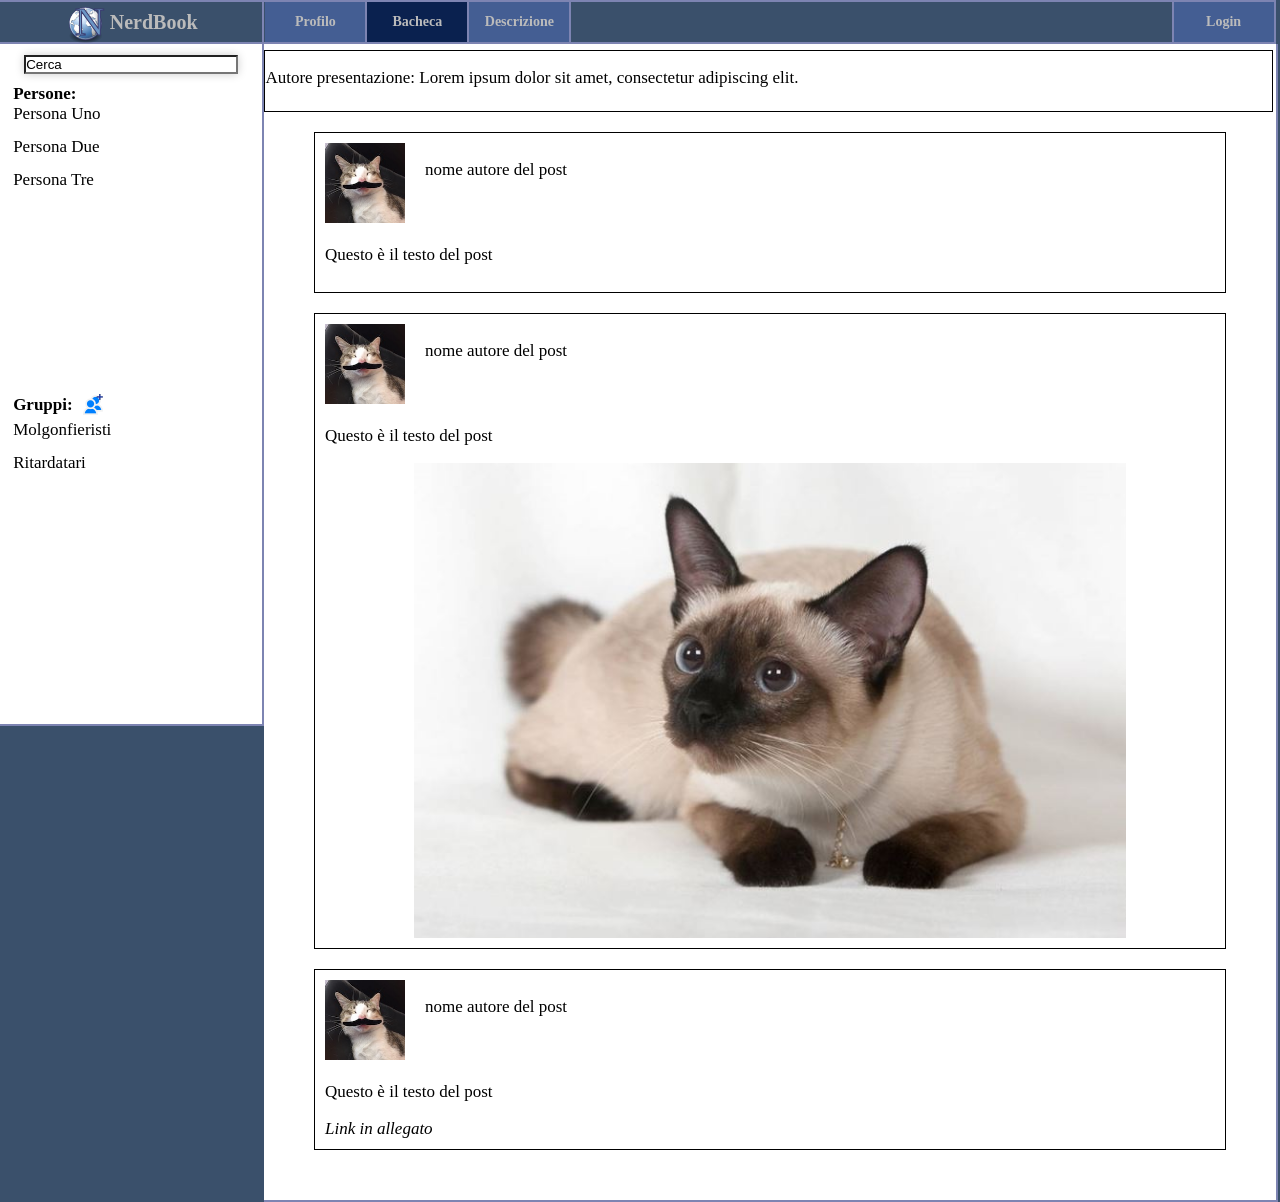
<file: ProgettoAMM2017/web/M2/bacheca.html>
<!DOCTYPE html>

<html>
    <head>
        <title>NerdBook - Bacheca</title>
        <meta charset="UTF-8">
        <meta name="viewport" content="width=device-width, initial-scale=1.0">
        <meta name="author" content="Mario Taccori">
        <meta name="keywords" content="NerdBook bacheca social network">
        <link rel="stylesheet" type="text/css" href="style.css" media="screen">
    </head>
    <body>
        
        <div class="headerBar">
            <header> <!-- Titolo -->
                <div id="title">
                    <img id="logo" src="../Assets/ICONS/NerdBook_logo.svg" alt="Logo del social network" />NerdBook
                </div>
            </header>

            <nav> <!-- Menu di navigazione -->
                <ol>   
                    <li><a id="profiloLink" href="profilo.html"><img src="../Assets/ICONS/profilo_icona.svg" alt="immagine tasto profilo" />Profilo</a></li>
                    <li class="active"><a id="bachecaLink" href="bacheca.html"><img src="../Assets/ICONS/bacheca_icona.svg" alt="immagine tasto bacheca" />Bacheca</a></li>
                    <li><a id="descrizioneLink" href="descrizione.html"><img src="../Assets/ICONS/descrizione_icona.svg" alt="immagine tasto descrizione" />Descrizione</a></li>
                    <li><a id="loginLink" href="login.html"><img src="../Assets/ICONS/login_icona.svg" alt="immagine tasto login" />Login</a></li>
                </ol>
            </nav>       
        </div>

        <div class="clear"></div>
        
        <div id="sidebar1">
            <div id="searchBar">
                <input type="text" value="Cerca">
            </div>
            
            <div id="elencoPersone">
                <h4>Persone:</h4>
                <ul>
                    <li>Persona Uno</li>
                    <li>Persona Due</li>
                    <li>Persona Tre</li>
                </ul>
            </div>
            
            <div id="elencoGruppi">
                <h4>Gruppi:</h4>
                <ul>
                    <li>Molgonfieristi</li>
                    <li>Ritardatari</li>
                </ul>
            </div>
        </div>
        
        <div id="divBody">
            <div id="presentazione">
                <p>Autore presentazione: Lorem ipsum dolor sit amet, consectetur adipiscing elit.</p>
            </div>
                     
            <div id="posts"> <!-- Sezione dei post -->

                <!-- Post senza allegati -->
                <div>             
                    <div class="datiAutore"> <!-- Contenitore dati autore -->    
                        <div class="profilePic"> <!-- Foto profilo -->                           
                            <img src="../Assets/IMG/djanniprofilo.jpg" alt="Foto autore del post">
                        </div>

                        <div class="autorePost"> <!-- Nome autore del post -->                         
                            <p>nome autore del post</p>
                        </div>
                    </div> 

                    <div class="clear"></div>

                    <div class="contenutoPost"> <!-- Contenuto del post -->
                        <div> <!-- Testo del post -->                         
                            <p>Questo è il testo del post</p>
                        </div>

                        <div class="allegatoPost"> <!-- Allegato del post -->
                            <!-- Nessun allegato -->                            
                        </div>
                    </div>
                </div>

                <!-- Post con immagine in allegato -->
                <div>                    
                    <div class="datiAutore"> <!-- Contenitore dati autore -->
                        <div class="profilePic"> <!-- Foto profilo -->                          
                            <img src="../Assets/IMG/djanniprofilo.jpg" alt="Foto autore del post">
                        </div>

                        <div class="autorePost"> <!-- Nome autore del post -->                          
                            <p>nome autore del post</p>
                        </div>
                    </div>  

                    <div class="clear"></div>

                    <div class="contenutoPost"> <!-- Contenuto del post -->
                        <div> <!-- Testo del post -->                         
                            <p>Questo è il testo del post</p>
                        </div>

                        <div class="allegatoPost"> <!-- Allegato del post -->                        
                            <img src="../Assets/IMG/siamese.jpg" alt="Immagine in allegato al post">
                        </div>
                    </div>
                </div>

                <!-- Post con link in allegato -->
                <div>       
                    <div class="datiAutore"> <!-- Contenitore dati autore -->
                        <div class="profilePic"> <!-- Foto profilo -->                           
                            <img src="../Assets/IMG/djanniprofilo.jpg" alt="Foto autore del post">
                        </div>

                        <div class="autorePost"> <!-- Nome autore del post -->                        
                            <p>nome autore del post</p>
                        </div>
                    </div>   

                    <div class="clear"></div>

                    <div class="contenutoPost"> <!-- Contenuto del post -->
                        <div>
                            <!-- Testo del post -->
                            <p>Questo è il testo del post</p>
                        </div>

                        <div class="allegatoPost"> <!-- Allegato del post -->                            
                            <a href="http://www.google.it">Link in allegato</a>
                        </div>
                    </div>
                </div>

            </div> <!-- Chiusura sezione dei post -->
        </div><!-- Fine divBody -->
        
        <div class="clear"></div>
    </body>
</html>
</file>
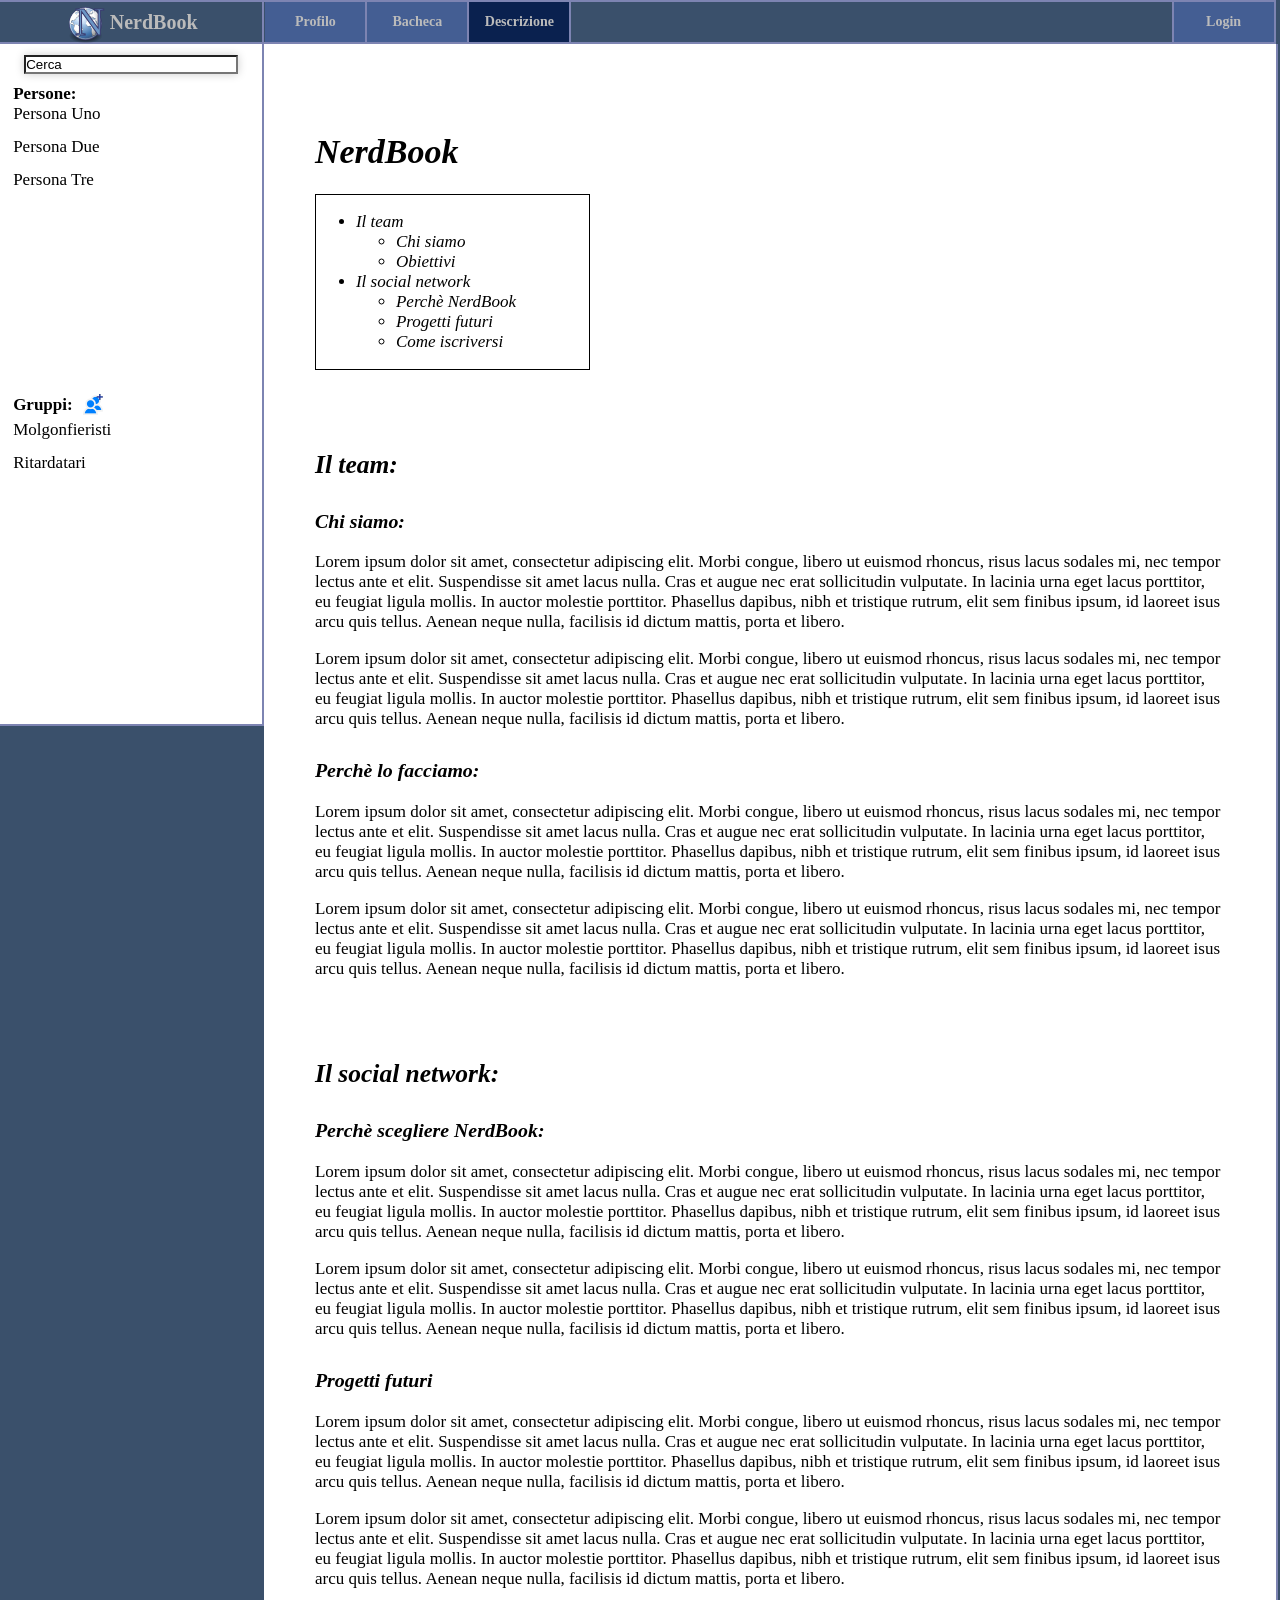
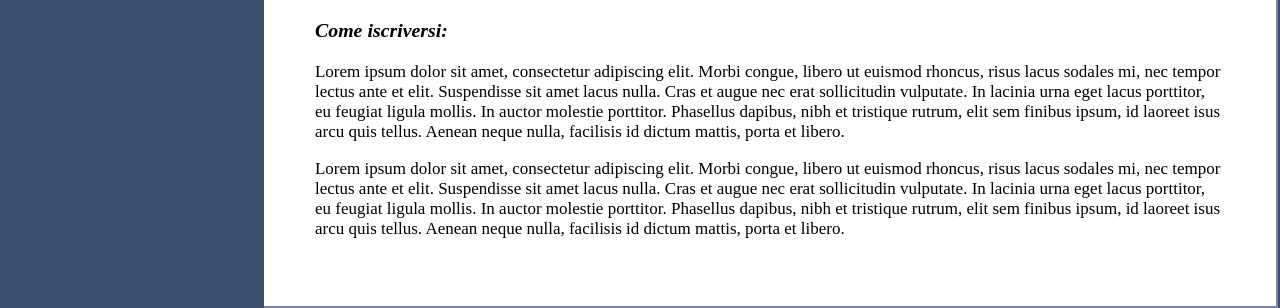
<file: ProgettoAMM2017/web/M2/descrizione.html>
<!DOCTYPE html>

<html>
    <head>
        <title>NerdBook - Descrizione</title>
        <meta charset="UTF-8">
        <meta name="viewport" content="width=device-width, initial-scale=1.0">
        <meta name="author" content="Mario Taccori">
        <meta name="keywords" content="NerdBook descrizione social network">
        <link rel="stylesheet" type="text/css" href="style.css" media="screen">
    </head>
    <body>
            
        <div class="headerBar">
            <header> <!-- Titolo -->
                <div id="title">
                    <img id="logo" src="../Assets/ICONS/NerdBook_logo.svg" alt="Logo del social network" />NerdBook
                </div>
            </header>

            <nav> <!-- Menu di navigazione -->
                <ol>   
                    <li><a id="profiloLink" href="profilo.html"><img src="../Assets/ICONS/profilo_icona.svg" alt="immagine tasto profilo" />Profilo</a></li>
                    <li><a id="bachecaLink" href="bacheca.html"><img src="../Assets/ICONS/bacheca_icona.svg" alt="immagine tasto bacheca" />Bacheca</a></li>
                    <li class="active"><a id="descrizioneLink" href="descrizione.html"><img src="../Assets/ICONS/descrizione_icona.svg" alt="immagine tasto descrizione" />Descrizione</a></li>
                    <li><a id="loginLink" href="login.html"><img src="../Assets/ICONS/login_icona.svg" alt="immagine tasto login" />Login</a></li>
                </ol>
            </nav>       
        </div>
        
        <div id="sidebar1">
            <div id="searchBar">
                <input type="text" value="Cerca">
            </div>
            
            <div id="elencoPersone">
                <h4>Persone:</h4>
                <ul>
                    <li>Persona Uno</li>
                    <li>Persona Due</li>
                    <li>Persona Tre</li>
                </ul>
            </div>
            
            <div id="elencoGruppi">
                <h4>Gruppi:</h4>
                <ul>
                    <li>Molgonfieristi</li>
                    <li>Ritardatari</li>
                </ul>
            </div>
        </div>
        
        <div id="divBody">
            <div>
                <h1 id="titoloDescrizione">NerdBook</h1>
                <div id="sommarioDiv">    
                    <ul>
                        <li><a href="#descrizioneTeam">Il team</a>
                            <ul>
                                <li><a href="#teamChiSiamo">Chi siamo</a></li>
                                <li><a href="#teamObiettivi">Obiettivi</a></li>
                            </ul>
                        </li>

                        <li><a href="#descrizioneSocialNetwork">Il social network</a>
                            <ul>
                                <li><a href="#proNerdBook">Perchè NerdBook</a></li>
                                <li><a href="#progettiFuturi">Progetti futuri</a></li> 
                                <li><a href="#comeIscriversi">Come iscriversi</a></li>
                            </ul>                   
                    </ul>            
                </div> <!-- Fine somarioDiv -->

                <div id="teamDiv">
                    <h2 id="descrizioneTeam">Il team:</h2>

                    <div id="chiSiamoDiv">
                        <h3 id="teamChiSiamo">Chi siamo:</h3>
                        <p>Lorem ipsum dolor sit amet, consectetur adipiscing elit. Morbi congue,
                           libero ut euismod rhoncus, risus lacus sodales mi, nec tempor lectus ante et elit.
                           Suspendisse sit amet lacus nulla. Cras et augue nec erat sollicitudin vulputate.
                           In lacinia urna eget lacus porttitor, eu feugiat ligula mollis. In auctor molestie porttitor.
                           Phasellus dapibus, nibh et tristique rutrum, elit sem finibus ipsum, id laoreet
                           isus arcu quis tellus. Aenean neque nulla, facilisis id dictum mattis, porta et libero.</p>
                        <p>Lorem ipsum dolor sit amet, consectetur adipiscing elit. Morbi congue,
                           libero ut euismod rhoncus, risus lacus sodales mi, nec tempor lectus ante et elit.
                           Suspendisse sit amet lacus nulla. Cras et augue nec erat sollicitudin vulputate.
                           In lacinia urna eget lacus porttitor, eu feugiat ligula mollis. In auctor molestie porttitor.
                           Phasellus dapibus, nibh et tristique rutrum, elit sem finibus ipsum, id laoreet
                           isus arcu quis tellus. Aenean neque nulla, facilisis id dictum mattis, porta et libero.</p>
                    </div>

                    <div id="obiettiviDiv">
                        <h3 id="teamObiettivi">Perchè lo facciamo:</h3>
                        <p>Lorem ipsum dolor sit amet, consectetur adipiscing elit. Morbi congue,
                           libero ut euismod rhoncus, risus lacus sodales mi, nec tempor lectus ante et elit.
                           Suspendisse sit amet lacus nulla. Cras et augue nec erat sollicitudin vulputate.
                           In lacinia urna eget lacus porttitor, eu feugiat ligula mollis. In auctor molestie porttitor.
                           Phasellus dapibus, nibh et tristique rutrum, elit sem finibus ipsum, id laoreet
                           isus arcu quis tellus. Aenean neque nulla, facilisis id dictum mattis, porta et libero.</p>
                        <p>Lorem ipsum dolor sit amet, consectetur adipiscing elit. Morbi congue,
                           libero ut euismod rhoncus, risus lacus sodales mi, nec tempor lectus ante et elit.
                           Suspendisse sit amet lacus nulla. Cras et augue nec erat sollicitudin vulputate.
                           In lacinia urna eget lacus porttitor, eu feugiat ligula mollis. In auctor molestie porttitor.
                           Phasellus dapibus, nibh et tristique rutrum, elit sem finibus ipsum, id laoreet
                           isus arcu quis tellus. Aenean neque nulla, facilisis id dictum mattis, porta et libero.</p>
                    </div>
                </div> <!-- Fine teamDiv -->

                <div id="socialDiv">
                    <h2 id="descrizioneSocialNetwork">Il social network:</h2>

                    <div id="proNerdBookDiv">
                        <h3 id="proNerdBook">Perchè scegliere NerdBook:</h3>
                        <p>Lorem ipsum dolor sit amet, consectetur adipiscing elit. Morbi congue,
                           libero ut euismod rhoncus, risus lacus sodales mi, nec tempor lectus ante et elit.
                           Suspendisse sit amet lacus nulla. Cras et augue nec erat sollicitudin vulputate.
                           In lacinia urna eget lacus porttitor, eu feugiat ligula mollis. In auctor molestie porttitor.
                           Phasellus dapibus, nibh et tristique rutrum, elit sem finibus ipsum, id laoreet
                           isus arcu quis tellus. Aenean neque nulla, facilisis id dictum mattis, porta et libero.</p>
                        <p>Lorem ipsum dolor sit amet, consectetur adipiscing elit. Morbi congue,
                           libero ut euismod rhoncus, risus lacus sodales mi, nec tempor lectus ante et elit.
                           Suspendisse sit amet lacus nulla. Cras et augue nec erat sollicitudin vulputate.
                           In lacinia urna eget lacus porttitor, eu feugiat ligula mollis. In auctor molestie porttitor.
                           Phasellus dapibus, nibh et tristique rutrum, elit sem finibus ipsum, id laoreet
                           isus arcu quis tellus. Aenean neque nulla, facilisis id dictum mattis, porta et libero.</p>
                    </div>

                    <div id="progettiFuturiDiv">
                        <h3 id="progettiFuturi">Progetti futuri</h3>
                        <p>Lorem ipsum dolor sit amet, consectetur adipiscing elit. Morbi congue,
                           libero ut euismod rhoncus, risus lacus sodales mi, nec tempor lectus ante et elit.
                           Suspendisse sit amet lacus nulla. Cras et augue nec erat sollicitudin vulputate.
                           In lacinia urna eget lacus porttitor, eu feugiat ligula mollis. In auctor molestie porttitor.
                           Phasellus dapibus, nibh et tristique rutrum, elit sem finibus ipsum, id laoreet
                           isus arcu quis tellus. Aenean neque nulla, facilisis id dictum mattis, porta et libero.</p>
                        <p>Lorem ipsum dolor sit amet, consectetur adipiscing elit. Morbi congue,
                           libero ut euismod rhoncus, risus lacus sodales mi, nec tempor lectus ante et elit.
                           Suspendisse sit amet lacus nulla. Cras et augue nec erat sollicitudin vulputate.
                           In lacinia urna eget lacus porttitor, eu feugiat ligula mollis. In auctor molestie porttitor.
                           Phasellus dapibus, nibh et tristique rutrum, elit sem finibus ipsum, id laoreet
                           isus arcu quis tellus. Aenean neque nulla, facilisis id dictum mattis, porta et libero.</p>
                    </div>     

                    <div id="iscrizioneDiv">
                        <h3 id="comeIscriversi">Come iscriversi:</h3>
                        <p>Lorem ipsum dolor sit amet, consectetur adipiscing elit. Morbi congue,
                           libero ut euismod rhoncus, risus lacus sodales mi, nec tempor lectus ante et elit.
                           Suspendisse sit amet lacus nulla. Cras et augue nec erat sollicitudin vulputate.
                           In lacinia urna eget lacus porttitor, eu feugiat ligula mollis. In auctor molestie porttitor.
                           Phasellus dapibus, nibh et tristique rutrum, elit sem finibus ipsum, id laoreet
                           isus arcu quis tellus. Aenean neque nulla, facilisis id dictum mattis, porta et libero.</p>
                        <p>Lorem ipsum dolor sit amet, consectetur adipiscing elit. Morbi congue,
                           libero ut euismod rhoncus, risus lacus sodales mi, nec tempor lectus ante et elit.
                           Suspendisse sit amet lacus nulla. Cras et augue nec erat sollicitudin vulputate.
                           In lacinia urna eget lacus porttitor, eu feugiat ligula mollis. In auctor molestie porttitor.
                           Phasellus dapibus, nibh et tristique rutrum, elit sem finibus ipsum, id laoreet
                           isus arcu quis tellus. Aenean neque nulla, facilisis id dictum mattis, porta et libero.</p>                    
                    </div>
                </div> <!-- Fine socialDiv -->
            </div>
        </div> <!-- Fine divBody -->
    </body>
</html>
</file>
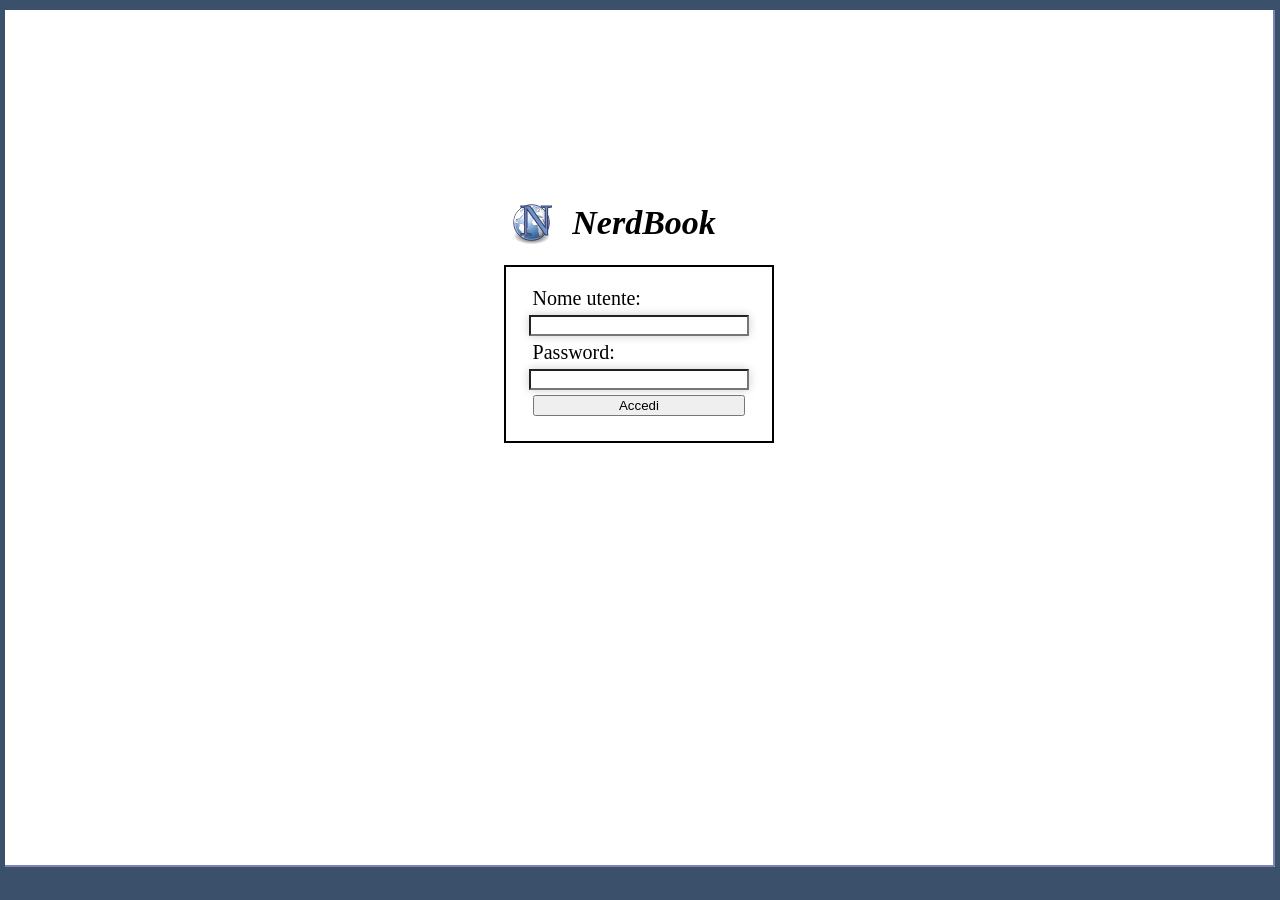
<file: ProgettoAMM2017/web/M2/login.html>
<!DOCTYPE html>

<html>
    <head>
        <title>NerdBook - Login</title>
        <meta charset="UTF-8">
        <meta name="viewport" content="width=device-width, initial-scale=1.0">
        <meta name="author" content="Mario Taccori">
        <meta name="keywords" content="NerdBook login social network">
        <link rel="stylesheet" type="text/css" href="style.css" media="screen">
    </head>
    
    <body>
        
        <div id="divBodyLogin">

            <div id="loginFormDiv"> <!-- Contenitore form di login -->
                <div>
                    <img src="../Assets/ICONS/NerdBook_logo.svg" width="54" height="44" alt="Logo del social network" />
                    <h1> NerdBook </h1>
                </div>
                <form id="loginForm" method="post" action="#">
                    <div>
                        <label for="username">Nome utente:</label>
                        <input type="text" name="username" id="username">
                    </div>
                    <div>
                        <label for="password">Password:</label>
                        <input type="password" name="password" id="password">
                    </div>
                    <div>
                        <button type="submit">Accedi</button>
                    </div>
                </form>
            </div> <!-- Fine form di login -->
            
        </div>
    </body>
</html>
</file>
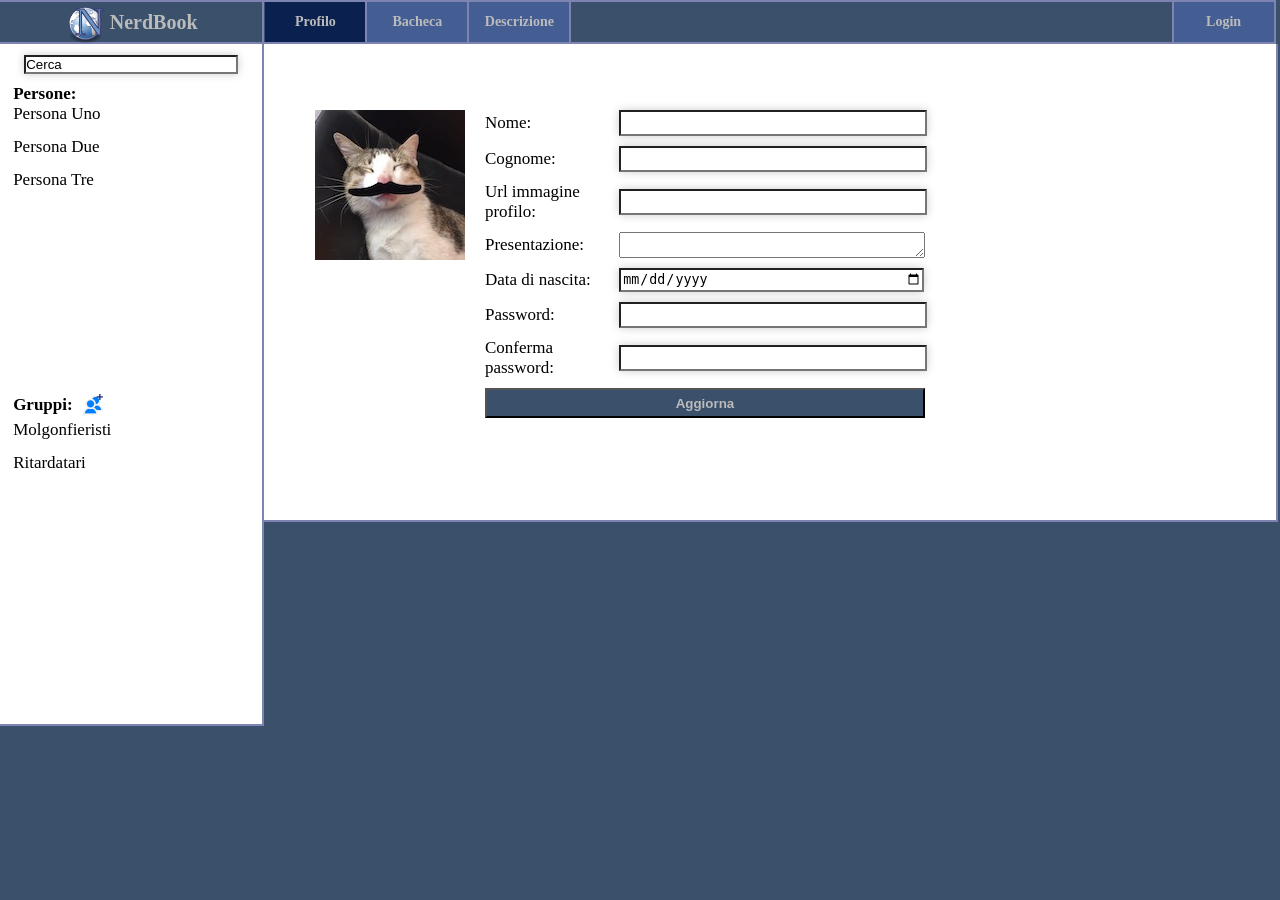
<file: ProgettoAMM2017/web/M2/profilo.html>
<!DOCTYPE html>

<html>
    <head>
        <title>NerdBook - Modifica profilo</title>
        <meta charset="UTF-8">
        <meta name="viewport" content="width=device-width, initial-scale=1.0">
        <meta name="author" content="Mario Taccori">
        <meta name="keywords" content="NerdBook profilo social network">
        <link rel="stylesheet" type="text/css" href="style.css" media="screen">
    </head>
    <body>
        
        <div class="headerBar">
            <header> <!-- Titolo -->
                <div id="title">
                    <img id="logo" src="../Assets/ICONS/NerdBook_logo.svg" alt="Logo del social network" />NerdBook
                </div>
            </header>

            <nav> <!-- Menu di navigazione -->
                <ol>   
                    <li class="active"><a id="profiloLink" href="profilo.html"><img src="../Assets/ICONS/profilo_icona.svg" alt="immagine tasto profilo" />Profilo</a></li>
                    <li><a id="bachecaLink" href="bacheca.html"><img src="../Assets/ICONS/bacheca_icona.svg" alt="immagine tasto bacheca" />Bacheca</a></li>
                    <li><a id="descrizioneLink" href="descrizione.html"><img src="../Assets/ICONS/descrizione_icona.svg" alt="immagine tasto descrizione" />Descrizione</a></li>
                    <li><a id="loginLink" href="login.html"><img src="../Assets/ICONS/login_icona.svg" alt="immagine tasto login" />Login</a></li>
                </ol>
            </nav>       
        </div>
        
        <div id="sidebar1">
            <div id="searchBar">
                <input type="text" value="Cerca">
            </div>
            
            <div id="elencoPersone">
                <h4>Persone:</h4>
                <ul>
                    <li>Persona Uno</li>
                    <li>Persona Due</li>
                    <li>Persona Tre</li>
                </ul>
            </div>
            
            <div id="elencoGruppi">
                <h4>Gruppi:</h4>
                <ul>
                    <li>Molgonfieristi</li>
                    <li>Ritardatari</li>
                </ul>
            </div>
        </div>
        
        <div id="divBody">
            
            <div>

                <div id="profilePic">
                    <img src="../Assets/IMG/djanniprofilo.jpg" alt="Foto autore del post">
                </div>

                <div id="divForm"> <!-- Form dati profilo -->
                    <form id="formDatiProfilo" action="#" method="post">

                        <div> <!-- Nome utente -->
                            <label for="userName">Nome:</label>
                            <input type="text" name="userName" id="userName">
                        </div>

                        <div> <!-- Cognome utente -->
                            <label for="userName">Cognome:</label>
                            <input type="text" name="userSurname" id="userSurname">
                        </div>

                        <div> <!-- Immagine profilo -->
                            <label for="profilePicURL">Url immagine profilo:</label>
                            <input type="url" name="profilePicURL" id="profilePicURL">
                        </div>

                        <div> <!-- Presentazione -->
                            <label for="presentazione">Presentazione:</label>
                            <textarea name="presentazione" id="presentazione"></textarea>
                        </div>

                        <div> <!-- Data di nascita -->
                            <label for="bDate">Data di nascita:</label>
                            <input type="date" name="bDate" id="bDate">
                        </div>

                        <div> <!-- Password -->
                            <label for="password">Password:</label>
                            <input type="password" name="password" id="password">
                        </div>

                        <div> <!-- Conferma password -->
                            <label for="passwordConfirm">Conferma password:</label>
                            <input type="password" name="passwordConfirm" id="passwordConfirm">
                        </div>

                        <div>
                            <button type="submit" form="formDatiProfilo">Aggiorna</button>
                        </div>
                    </form> 
                </div> <!-- Fine form login -->
            </div>
        </div>

    </body>
</html>
</file>
<file: ProgettoAMM2017/web/M2/style.css>
/* 
    Created on : 28-mar-2017, 10.53.59
    Author     : Mario Taccori
*/

body
{
    background-color: #3a506b;
    font: 17px "Times New Roman", Arial, sans-serif;
    margin: 0px;
}

h1
{
    font-weight: bold;
    font-style: italic;
}

h2
{
    font-weight: bold;
    margin-top: 80px;
    font-style: italic;
}

h3
{
    margin-top: 30px;
    font-weight: bold;
    font-style: italic;
}

h4
{
    margin: 0px;
}

input:not(.necessaryField)
{
    box-shadow: 0 0 10px rgba(0,0,0,0.2);    
}

input:focus:not(.necessaryField)
{
    box-shadow: 0 0 10px green;
}

input.necessaryField
{
    box-shadow: 0 0 8px red;    
}

textarea:focus:not(.necessaryField)
{
    box-shadow: 0 0 10px green;
}

textarea.necessaryField
{
    box-shadow: 0 0 8px red;    
}

input.necessaryField:focus
{
    box-shadow: 0 0 8px red;    
}

nav
{
    width: 79%;
}

nav ol, nav li
{
    display: inline-block;
    list-style-type: none;
    font-weight: bold;
}

nav ol
{
    border: 0px;
    margin: 0px;
    padding: 0px;
    float: left;
    width: 100%;
    font-size: 0;
}

div#nuovoPostDiv
{
    width: 90%; 
    margin-left: auto;
    margin-right: auto;
    border: solid 3px #3a506b;
    margin-bottom: 20px;
}

div#nuovoPostDiv form#formNuovoPost
{
    width: 100%;
    margin-top: 10px;
    margin-bottom: 10px;
}

div#nuovoPostDiv #newPostForm
{
    display: inline-block;
}

div#nuovoPostDiv #newPostForm button, #formDatiProfilo button
{
    display: inline-block;
    margin: 0px;
    padding: 0px;
    height: 30px;
    width: 100px;
    font-weight: bold;
    color: #BBBBBB;
    background-color: #3a506b;
    margin-bottom: 10px;
}

div#nuovoPostDiv #riepilogoDiv, div#nuovoPostDiv #previewPostDiv
{
    margin-left: 10px;
    margin-bottom: 10px;
    word-wrap: break-word;
}

div#nuovoPostDiv #choiceDiv 
{
    text-align: center;
}

div#nuovoPostDiv #choiceDiv > div
{
    display: inline-block;
    margin-bottom: 10px;
    margin-left: auto;
    margin-right: auto;
}

div#nuovoPostDiv form#formNuovoPost *
{
    margin-left: auto;
    margin-right: auto;
}

div#nuovoPostDiv form#formNuovoPost #inputsDiv div:first-child label::before
{
    content: url("../Assets/ICONS/noProfilePic_icona.png");
    vertical-align: -25%;
    margin-right: 2px;
}

div#nuovoPostDiv form#formNuovoPost #inputsDiv div:nth-child(2) label::before
{
    content: url("../Assets/ICONS/attach_icona.png");
    vertical-align: -25%;
    margin-right: 2px;    
}

div#nuovoPostDiv #previewPostDiv div.autorePost, div#nuovoPostDiv #previewPostDiv div.profilePic
{
    display: inline-block;
    float: left;
    margin-top: 10px;
}

div#nuovoPostDiv #previewPostDiv div.datiAutore, div#nuovoPostDiv #previewPostDiv div.contenutoPost
{
    margin-left: 10px;
    margin-right: 10px;
}

div#nuovoPostDiv #previewPostDiv div.profilePic img:not(.defaultPic)
{
    height: auto; 
    width: auto; 
    max-width: 80px; 
    max-height: 80px;    
    margin-right: 20px;   
}

div#nuovoPostDiv #previewPostDiv div.profilePic img.defaultPic
{
    height: 80px; 
    width: 80px;
    margin-right: 20px;   
}

div#nuovoPostDiv #previewPostDiv .allegatoPost img
{
    height: auto; 
    width: auto; 
    max-width: 80%; 
    max-height: 80%;
    margin: 0px;
    margin-left: auto;
    margin-right: auto;
    display: block;
}

div#nuovoPostDiv #previewPostDiv > div
{
    width: 90%;
    border: solid 1px black;
    margin: 0px;
    margin-bottom: 20px;
    margin-left: auto;
    margin-right: auto;
    padding-bottom: 10px;
}

div#nuovoPostDiv #previewPostDiv .allegatoPost
{
    word-wrap: break-word;
}

.picPresentazione
{
    display: inline-block;
    height: 60px; 
    width: 60px;
    margin: 0px;
    margin-left: 20px; 
    margin-right: 20px;
}

#divForm
{
    float: left;
    width: 50%;
    min-width: 480px;
}

#formDatiProfilo
{
    width: 100%;
}

#formDatiProfilo > div
{
    margin-bottom: 10px;
}

#formDatiProfilo label
{
    display: inline-block;
    width: 120px;
    vertical-align: middle;
    margin-right: 10px;
}

#formDatiProfilo textarea, #formDatiProfilo input
{
    width: 300px;
    height: 20px;
    vertical-align: middle;
}

#formDatiProfilo button
{
    width: 440px;
}

.clear
{
    clear: both;
}

#sidebar1
{
    width: 20.5%;
    float: left;
    margin: 0px;
    background-color: white;
    min-height: 500px;
    border-right: solid 2px #7d84b2;
    border-bottom: solid 2px #7d84b2; 
    padding-bottom: 20px;
}

#sidebar1 div:first-child
{
    margin-top: 55px;
}

#sidebar1 div
{
    width: 90%;
    margin-left: auto;
    margin-right: auto;
    margin-bottom: 10px;
}

#sidebar1 ul
{
    margin: 0px;
    padding: 0px;
    list-style-type: none;
}
#sidebar1 ul li
{
    margin-bottom: 3px;
}

#sidebar1 ul li a .friendPic, #sidebar1 ul li a .groupIcon
{
    display: inline-block;
    margin-right: 5px;
    width: 30px;
    height: 30px;
    vertical-align: middle;
}

#sidebar1 ul li a:hover .friendPic, #sidebar1 ul li a:hover .groupIcon
{
    width: 35px;
    height: 35px;    
}

#sidebar1 ul li
{
    height: 30px;
    box-sizing: border-box;
}

#sidebar1 ul li a:hover
{
    font-weight: bold;
    text-decoration: underline;
    color: black;
}

#sidebar1 ul li a:visited
{
    text-decoration: none;
    color: black;
}

#sidebar1 #searchBar
{
    width: 100%;
}

#sidebar1 #searchBar input
{
    display: block;
    width: 80%;
    padding: 0px;
    margin-left: auto;
    margin-right: auto;
}

#sidebar1 div#elencoPersone
{
    height: 300px;
    overflow: scroll;
}

#sidebar1 div#elencoGruppi
{
    height: 300px;
    overflow: scroll;
}

#sidebar1 #elencoGruppi h4::after
{
    content: url(../Assets/ICONS/gruppi_icona.png);
    vertical-align: -25%;
    margin-left: 10px;
}

#divBody
{
    float: left;
    width: 79%;
    padding-bottom: 30px;
    padding-top: 50px;
    background-color: white;
    margin: auto;
    border-right: solid 2px #7d84b2; 
    border-bottom: solid 2px #7d84b2; 
    min-height: 440px;
}

#newFriendshipForm, #newSubscriptionForm
{
    padding-top: 10%;
    display: block;
    width: 50%;
    margin: auto;
}

#newFriendshipForm button, #newSubscriptionForm button
{
    font-size: 16px;
    font-weight: bold;
    display: block;
    margin: auto; 
}

#divBodyLogin
{
    width: 99%;
    height: 95vh;
    min-width: 480px;

    background-color: white;
    
    margin: 0px;
    margin-top: 10px;
    margin-left: auto;
    margin-right: auto;
    border-right: solid 2px #7d84b2; 
    border-bottom: solid 2px #7d84b2; 
}

#divBody > div:not(#presentazione):not(#posts):not(#nuovoPostDiv):not(#notificaNuovoPost)
{
    width: 90%;
    margin: auto auto;
    padding: 0px;
    padding-top: 60px;
    padding-bottom: 20px;        
    border: 0px;
}

#divBody a:link, #divBody a:visited
{
    color: black;
    text-decoration: none;
    font-style: italic;
}

#divBody a:hover
{
    font-weight: bold;
    text-decoration: underline;
}

.headerBar
{
    background-color: inherit;
    width: 100%;
    min-width: 800px;
    position: fixed;
    top: 0px;
}

header, nav
{
    float: left;
    border-bottom: solid 2px #7d84b2; 
    border-top: solid 2px #7d84b2; 
}

#logo
{
    margin: 0px;
    margin-right: 5px;
    padding: 0px;
    border: 0px;
    display: inline-block;
    width: 40px; 
    height: 100%;
    vertical-align: middle;
}

#sommarioDiv 
{
    width: 30%;
    min-width: 240px;
    margin: 0px;
    padding: 0px;
    border: 1.2px;
    border-style: solid;
    border-color: black;
}

#loginForm
{
    margin-left: auto;
    margin-right: auto;
    border: solid 2px black;
    padding-top: 20px;
    padding-bottom: 20px;
}

#loginForm *
{
    display: block;
    margin: auto;
}

#loginForm label
{
    font: 20px "Times New Roman", Arial, sans-serif;
    width: 80%;
}

#loginForm label:after
{
    content: '\A';
    white-space: pre;
}

#loginForm input, #loginForm button
{
    width: 80%;
    margin-top: 5px;
    margin-bottom: 5px;
}

.notificationDiv
{
    margin: 0px;
    margin-left: auto;
    margin-right: auto;
    min-width: 250px;
    width: 60%;
}

.notificationDiv > p
{
    text-align: center;
    text-decoration: underline;
    color: red;    
}

.notificationDiv > p:before
{
    content: url("../Assets/ICONS/error_icona.png");
    vertical-align: -25%;
    margin-right: 2px;    
}

.notificationDiv ul.notificationList
{
    list-style-type: square;
    color: red;
}

div#notificaNuovoPost
{
    margin: 0px;
    padding: 0px;
    border: solid 1px black;
    margin-left: auto;
    margin-right: auto;
    display: block;
    width: 60%;
    text-align: center;
    margin-bottom: 15px;
}

#loginFormDiv
{
    position: relative;
    top: 20%;
    margin-left: auto;
    margin-right: auto;
    min-width: 250px;
    width: 50%;
    max-width: 270px;
}

#loginFormDiv > div:first-child *
{
    display: inline-block;
    vertical-align: middle;
}

#loginFormDiv > div:first-child h1
{
    margin-left: 10px;
}

#posts div.autorePost, #posts div.profilePic
{
    display: inline-block;
    float: left;
    margin-top: 10px;
}

#posts div.datiAutore, #posts div.contenutoPost
{
    margin-left: 10px;
    margin-right: 10px;
}

#posts div.profilePic img:not(.defaultPic)
{
    
    height: auto; 
    width: auto; 
    max-width: 80px; 
    max-height: 80px;    
    margin-right: 20px;   
}

#posts div.profilePic img.defaultPic
{  
    height: 80px; 
    width: 80px;
    margin-right: 20px;   
}

#posts .allegatoPost img
{
    height: auto; 
    width: auto; 
    max-width: 80%; 
    max-height: 80%;
    margin: 0px;
    margin-left: auto;
    margin-right: auto;
    display: block;
}

#posts .allegatoPost
{
    word-wrap: break-word;
}

#posts .postTimeStamp
{
    float: right;
    font-size: 14px;
    font-style: italic;
    margin-right: 5px;
    margin-top: 10px;
    display: block;
    width: 150px;
}

img.deleteIcon
{
    width: 15px;
    height: 15px;
    margin-left: 5px;
    vertical-align: -15%;
}

a.deleteLink
{
    display: inline-block;
    float: right;
}

a.deleteLink:after
{
    content: "\A";
    white-space: pre;
}

#posts > div
{
    width: 90%;
    border: solid 1px black;
    margin: 0px;
    margin-bottom: 20px;
    margin-left: auto;
    margin-right: auto;
    padding-bottom: 10px;
}

div#presentazione
{
    margin-bottom: 20px;
    width: 99.5%;
    border: solid 1px black;
    height: 60px;
}

div#presentazione div
{
    display: inline-block;
    height: 20px;
    vertical-align: 110%;
}

div#presentazione div p
{
    display: inline-block;
    margin: 0px;
    margin-left: 10px;  
}

#divBody div#profilePic
{
    display: inline-block;
    width: 150px;
    margin: 0px;
    margin-bottom: 15px;
    margin-right: 20px;
    float: left;
}
    
#title
{
    margin: 0px;
    margin-left: auto;
    margin-right: auto;
    width: 100%;
    text-align: center;
    padding: 0px;
    border: 0px;
    line-height: 40px;
    display: inline-block;
    font: 20px/40px "Times New Roman", Arial, sans-serif;
    font-weight: bold;
    color: #BBBBBB;
}

@media only screen and (min-width: 1024px)
{
    header
    {
        width: 20.5%;
        height: 40px;
        border-right: solid 2px #7d84b2; 
    }

    #title
    {
        margin: 0px;
        margin-left: auto;
        margin-right: auto;
        width: 100%;
        text-align: center;
        padding: 0px;
        border: 0px;
        min-width: 30px;
        line-height: 40px;
        display: inline-block;
        font: 20px/40px "Times New Roman", Arial, sans-serif;
        font-weight: bold;
        color: #BBBBBB;
    }

    
    nav ol li a
    {
        line-height: 40px;
        display: inline-block;
    }

    nav ol li a:link, nav ol li a:visited
    {
        text-decoration: none;
        color: #BBBBBB;
    }

    nav ol li a:hover
    {
        text-decoration: underline;
        color: #BBBBBB;
    }
    
    nav ol li a img
    {
        display: none;
    }
    
    nav li:not(#loggedInLi)
    {
        font-size: 14px;
        background-color: #445E93;
        width: 100px;
        height: 40px;
        text-align: center;
        border-right: solid 2px #7d84b2;
    }  

    nav li:last-child:not(loggedInLi)
    {
        float:right;
        border-left: solid 2px #7d84b2;
    }
  
    nav #loggedInLi
    {
        float: right;
        border-left: solid 2px #7d84b2;
        width: 150px;
        background-color: #445E93;
    }

    nav li:first-child
    {
        margin-left: 1px;
    }

    nav li:not(#loggedInLi).active
    {
        background-color: #0a214f; 
    }  
    
    nav li #loggedInDiv
    {
        width: 100%;
        height: 100%;
        margin: 0px;
        padding: 0px;
    }
    
    nav li #loggedInDiv > img
    {
        float: left;
        height: 40px;
        width: 45px;
        margin: 0px;
        padding: 0px;
    }
      
    nav li #loggedInDiv *:not(img)
    {
        float: right;
        display: block;
        margin: 0px;
        padding: 0px;
        border: 0px;
        font-size: 12px;
    }
    
    nav li #loggedInDiv p
    {
        display: block;
        text-align: center;
        color: darkgrey;
        line-height: 20px;
        height: 20px;      
        width: 100px;
    }
    
    nav li #loggedInDiv #logoutLink
    {
        display: block; 
        text-decoration: underline;
        text-align: center;
        line-height: 15px;
        height: 20px;
        width: 100px;
    }
        
    header, #sidebar1
    {
        min-width: 150px;
    }
    
    div#nuovoPostDiv form#formNuovoPost #inputsDiv, div#nuovoPostDiv form#formNuovoPost #radiosDiv, div#nuovoPostDiv form#formNuovoPost #buttonDiv
    {
        width: 450px;
        margin-left: auto;
        margin-right: auto;
    }
    
    div#nuovoPostDiv form#formNuovoPost div.filler
    {
        display: inline-block;
        width: 22px;
        height: 10px;
    }

    div#nuovoPostDiv form#formNuovoPost #inputsDiv input
    {
        display: inline-block;
        width: 400px;    
        margin-top: 5px;
    }

    div#nuovoPostDiv form#formNuovoPost button
    {
        padding: 0px;
        display: inline-block;
        width: 406px;    
        margin-top: 5px;    
    }

    div#nuovoPostDiv form#formNuovoPost #radiosDiv > div:not(.filler)
    {
        display: inline-block;
        width: 372.75px;
        margin-left: auto;
        margin-right: auto;
    }

    div#nuovoPostDiv form#formNuovoPost #radiosDiv label
    {
        margin-right: 5%;
    }
    
    #sidebar1 ul li a
    {
        font-size: 16px;
        text-decoration: none;
        color: black;
    }

    
} /* FINE 1024min */

@media only screen and (min-width: 481px) and (max-width: 1023px)
{
    header
    {
        width: 20.5%;
        height: 40px;
        border-right: solid 2px #7d84b2; 
        min-width: 150px;
    }
        
    #sidebar1
    {
        min-width: 165px;
    }
    
    body
    {
        min-width: 805px;
    }
    
    nav
    {
        min-width: 450px;
    }
    
    nav ol li a
    {
        line-height: 40px;
        display: inline-block;
    }

    nav ol li a:link, nav ol li a:visited
    {
        text-decoration: none;
        color: #BBBBBB;
    }

    nav ol li a:hover
    {
        text-decoration: underline;
        color: #BBBBBB;
    }
    
    nav ol li a img
    {
        display: none;
    }
    
    nav li:not(#loggedInLi)
    {
        font-size: 14px;
        background-color: #445E93;
        width: 80px;
        height: 40px;
        text-align: center;
        border-right: solid 2px #7d84b2;
    }  

    nav li:last-child:not(loggedInLi)
    {
        float:right;
        border-left: solid 2px #7d84b2;
    }
  
    nav #loggedInLi
    {
        float:right;
        border-left: solid 2px #7d84b2;
        width: 150px;
        background-color: #445E93;
    }

    nav li:first-child
    {
        margin-left: 1px;
    }

    nav li:not(#loggedInLi).active
    {
        background-color: #0a214f; 
    }  
    
    nav li #loggedInDiv
    {
        width: 100%;
        height: 100%;
        margin: 0px;
        padding: 0px;
    }
    
    nav li #loggedInDiv > img
    {
        float: left;
        height: 40px;
        width: 45px;
        margin: 0px;
        padding: 0px;
    }
    
    nav li #loggedInDiv *:not(img)
    {
        float: right;
        display: block;
        margin: 0px;
        padding: 0px;
        border: 0px;
        font-size: 12px;
    }
    
    nav li #loggedInDiv p
    {
        display: block;
        text-align: center;
        color: darkgrey;
        line-height: 20px;
        height: 20px;      
        width: 100px;
    }
    
    nav li #loggedInDiv #logoutLink
    {
        display: block; 
        text-decoration: underline;
        text-align: center;
        line-height: 15px;
        height: 20px;
        width: 100px;
    }

    div#nuovoPostDiv form#formNuovoPost #inputsDiv, div#nuovoPostDiv form#formNuovoPost #radiosDiv, div#nuovoPostDiv form#formNuovoPost #buttonDiv
    {
        width: 450px;
        margin-left: auto;
        margin-right: auto;
    }
    
    div#nuovoPostDiv form#formNuovoPost div.filler
    {
        display: inline-block;
        width: 22px;
        height: 10px;
    }

    div#nuovoPostDiv form#formNuovoPost #inputsDiv input
    {
        display: inline-block;
        width: 400px;    
        margin-top: 5px;
    }

    div#nuovoPostDiv form#formNuovoPost button
    {
        padding: 0px;
        display: inline-block;
        width: 406px;    
        margin-top: 5px;    
    }

    div#nuovoPostDiv form#formNuovoPost #radiosDiv > div:not(.filler)
    {
        display: inline-block;
        width: 372.75px;
        margin-left: auto;
        margin-right: auto;
    }

    div#nuovoPostDiv form#formNuovoPost #radiosDiv label
    {
        margin-right: 5%;
    }
    
    #sidebar1 ul li a
    {
        font-size: 12px;
        text-decoration: none;
        color: black;
       
    }

    
    
} /* FINE dim intermedie */

@media only screen and (max-width: 480px)
{
    body
    {
        min-width: 480px;
    }
    
    .headerBar
    {
        width: 480px;
        min-width: 470px;
    }
    
    #divBody
    {
        width: 480px;
        padding-top: 100px;
    }
    
    header
    {
        width: 100%;
        min-width: 250px;
        height: 40px;
        border-right: solid 2px #7d84b2; 
        border-bottom: 0px;            
    }

    #sidebar1
    {
        display: none;
    }
    
    nav
    {
        width: 100%;
        height: 40px;
    } 
    
    #divForm
    {
        margin-left: 0px;
        margin-top: 15px;
    }
       
    nav ol li a img
    {
        display: block;
        width: 35px;
        height: 100%;
        margin: 0px;
        margin-left: auto;
        margin-right: auto;
    }
    
    nav ol li a
    {
        height: 100%;
        font-size: 0px;
        vertical-align: middle;
    }
    
    nav li
    {
        font-size: 14px;
        background-color: #445E93;
        width: 50px;
        height: 40px;
        text-align: center;
        border-right: solid 2px #7d84b2;
    }  

    nav li:last-child
    {
        float:right;
        border-left: solid 2px #7d84b2;
        border-right: none;
    }

    nav li:first-child
    {
        margin-left: 1px;
    }

    nav li.active
    {
        background-color: #0a214f; 
    }  
    
    nav li #loggedInDiv
    {
        width: 100%;
        height: 100%;
        margin: 0px;
        padding: 0px;
    }
    
    nav li #loggedInDiv a img
    {
        display: block;
        width: 35px;
        height: 100%;
        margin: 0px;
        margin-left: auto;
        margin-right: auto;
    }
    
    nav li #loggedInDiv > img
    {
        display: none;
    }
    
    nav li #loggedInDiv p
    {
        display: none;
    }

    div#nuovoPostDiv form#formNuovoPost #inputsDiv
    {
        width: 92.5%;
        margin-left: auto;
        margin-right: auto;
    }

    div#nuovoPostDiv form#formNuovoPost #inputsDiv input
    {
        display: inline-block;
        width: 85%;    
        margin-top: 5px;
    }

    div#nuovoPostDiv form#formNuovoPost button
    {
        display: block;
        width: 81%;    
        margin-top: 5px;    
    }

    div#nuovoPostDiv form#formNuovoPost #radiosDiv > div
    {
        width: 81%;
        margin-left: auto;
        margin-right: auto;
    }

    div#nuovoPostDiv form#formNuovoPost #radiosDiv label
    {
        margin-right: 5%;
    }
    
    div#nuovoPostDiv form#formNuovoPost div.filler
    {
        display: none;
    }
}
</file>
